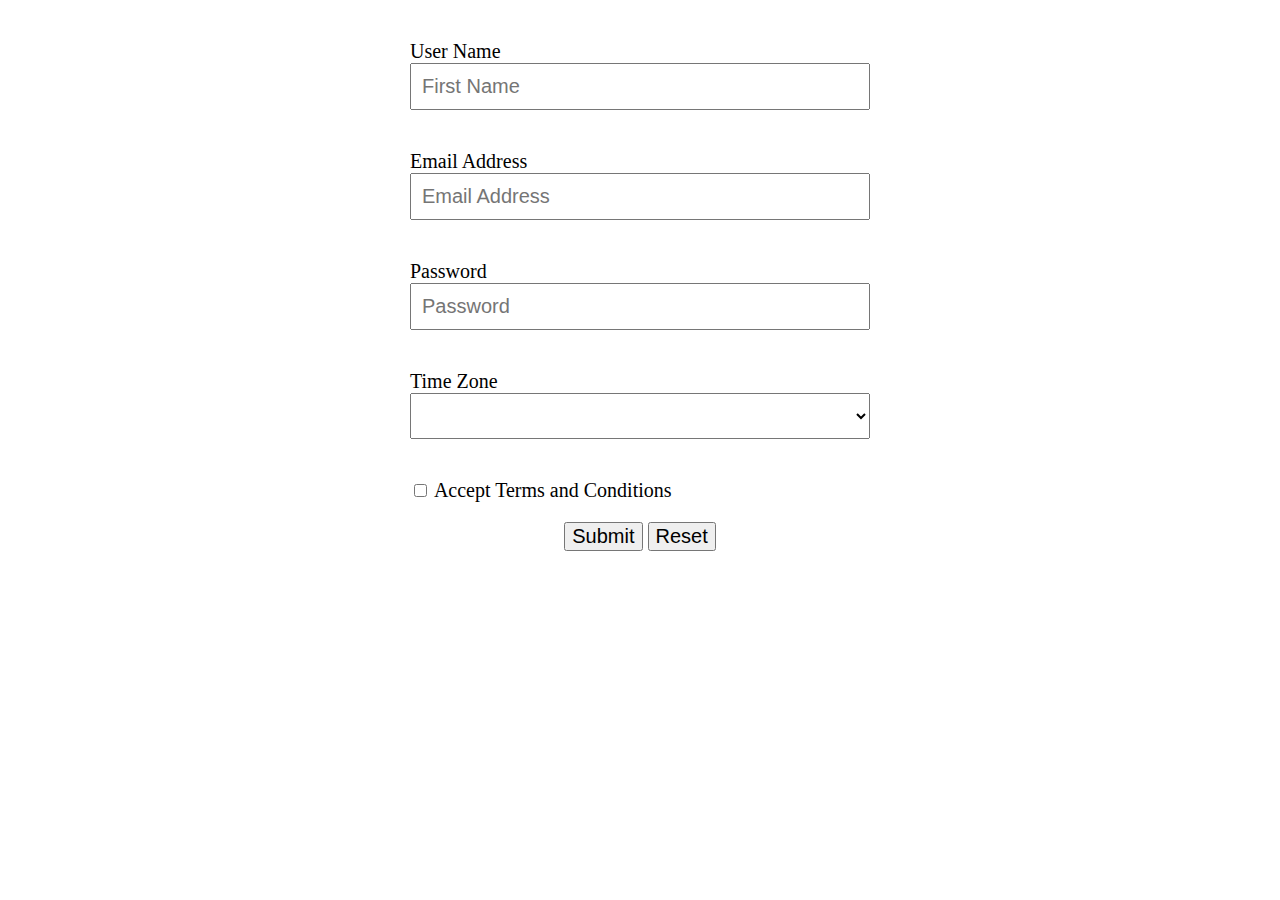
<file: Assignment14/index.html>
<!doctype html>
<html>

    <head>
        <title>Assignment 12</title>
        <link rel="stylesheet" href="main.css">
    </head>

    <body>
       <section id="message">
            
        </section>
        
            <form action=""> 
            <div class="label">
                <label for="name">User Name</label>
                <input type="text" id="name" name="name" placeholder="First Name">
            </div>
            <div class="label">
                <label for="email">Email Address</label>
                <input type="text" id="email" name="email" placeholder="Email Address">
            </div>
            <div class="label">
                <label for="password">Password</label>
                <input type="password" id="password" name="password" placeholder="Password">
            </div>
            <div class="label">
                <label for="timeZone">Time Zone</label>
                <select id="timeZone">
                    <option value=""></option>
                    <option>Eastern</option>
                    <option>Central</option>
                    <option>Mountain</option>
                    <option>Pacific</option>
                </select>
            </div>
            <div class="check">
                    <label for="terms">
                    <input type="checkbox" name="terms" id="terms"/>
                        Accept Terms and Conditions</label>
            </div>
            </form>

       
         <section class="btn">
            <button id="submit">Submit</button>
            <button id="reset">Reset</button>
        </section>
        
        <script src="main.js"></script>
    </body>

</html>
</file>
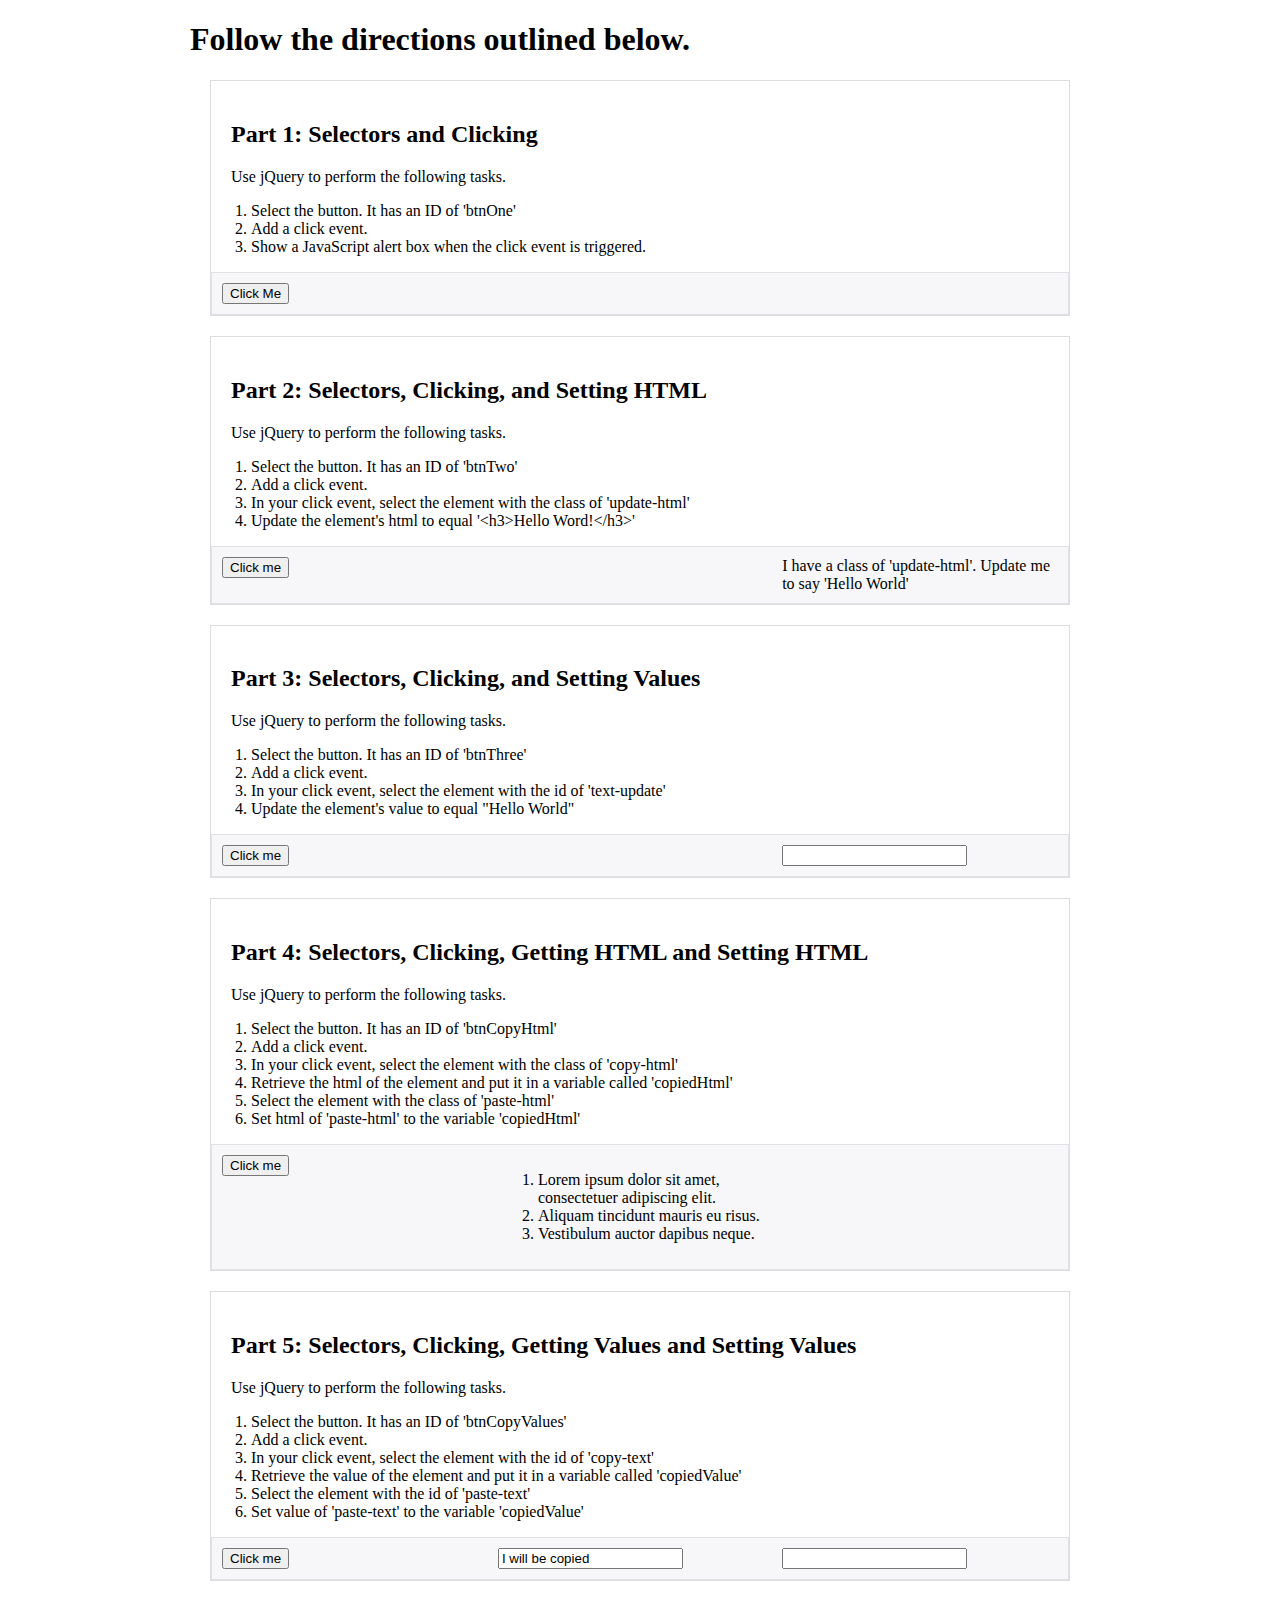
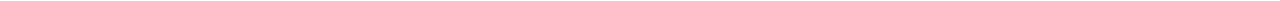
<file: Exercise15/index.html>
<!doctype html>
<html>

    <head>
        <title></title>
        <link rel="stylesheet" href="styles/main.css">
    </head>

    <body>
        <h1>Follow the directions outlined below.</h1>
        <section>
            <h2>Part 1: Selectors and Clicking</h2>
            <p>
                Use jQuery to perform the following tasks.
            </p>
            <ol>
                <li>Select the button. It has an ID of 'btnOne'</li>
                <li>Add a click event.</li>
                <li>Show a JavaScript alert box when the click event is triggered.</li>
            </ol>
            <section>
                <button id="btnOne">Click Me</button>
            </section>
        </section>
        <section>
            <h2>Part 2: Selectors, Clicking, and Setting HTML</h2>
            <p>
                Use jQuery to perform the following tasks.
            </p>
            <ol>
                <li>Select the button. It has an ID of 'btnTwo'</li>
                <li>Add a click event.</li>
                <li>In your click event, select the element with the class of 'update-html' </li>
                <li>Update the element's html to equal '&lt;h3>Hello Word!&lt;/h3>'</li>
            </ol>
            <section>
                <button id="btnTwo">
                    Click me
                </button>
                <aside class="update-html">
                    I have a class of 'update-html'. Update me to say 'Hello World'
                </aside>
            </section>
        </section>
        <section>
            <h2>Part 3: Selectors, Clicking, and Setting Values</h2>
            <p>
                Use jQuery to perform the following tasks.
            </p>
            <ol>
                <li>Select the button. It has an ID of 'btnThree'</li>
                <li>Add a click event.</li>
                <li>In your click event, select the element with the id of 'text-update' </li>
                <li>Update the element's value to equal "Hello World" </li>
            </ol>
            <section>
                <button id="btnThree">
                    Click me
                </button>
                <aside>
                    <input type="text" id="text-update" />
                </aside>
            </section>
        </section>
        <section>
            <h2>Part 4: Selectors, Clicking, Getting HTML and Setting HTML</h2>
            <p>
                Use jQuery to perform the following tasks.
            </p>
            <ol>
                <li>Select the button. It has an ID of 'btnCopyHtml'</li>
                <li>Add a click event.</li>
                <li>In your click event, select the element with the class of 'copy-html' </li>
                <li>Retrieve the html of the element and put it in a variable called 'copiedHtml'</li>
                <li>Select the element with the class of 'paste-html'</li>
                <li>Set html of 'paste-html' to the variable 'copiedHtml'</li>
            </ol>
            <section>
                <div> <button id="btnCopyHtml">
                    Click me
                </button>
                </div>
                <div class="copy-html">
                    <ol>
                        <li>Lorem ipsum dolor sit amet, consectetuer adipiscing elit.</li>
                        <li>Aliquam tincidunt mauris eu risus.</li>
                        <li>Vestibulum auctor dapibus neque.</li>
                    </ol>
                </div>
                <aside class="paste-html">
                </aside>
            </section>
        </section>
        <section>
            <h2>Part 5: Selectors, Clicking, Getting Values and Setting Values</h2>
            <p>
                Use jQuery to perform the following tasks.
            </p>
            <ol>
                <li>Select the button. It has an ID of 'btnCopyValues'</li>
                <li>Add a click event.</li>
                <li>In your click event, select the element with the id of 'copy-text' </li>
                <li>Retrieve the value of the element and put it in a variable called 'copiedValue'</li>
                <li>Select the element with the id of 'paste-text'</li>
                <li>Set value of 'paste-text' to the variable 'copiedValue'</li>
            </ol>
            <section>
                <div>
                    <button id="btnCopyValues">
                    Click me
                </button>
                </div>
                <div>
                    <input type="text" id="copy-text" value="I will be copied" />
                </div>
                <aside>
                    <input type="text" id="paste-text" />
                </aside>
            </section>
        </section>
        <script src="https://code.jquery.com/jquery-3.1.1.min.js"></script>
        <script src="scripts/main.js"></script>
    </body>

</html>
</file>
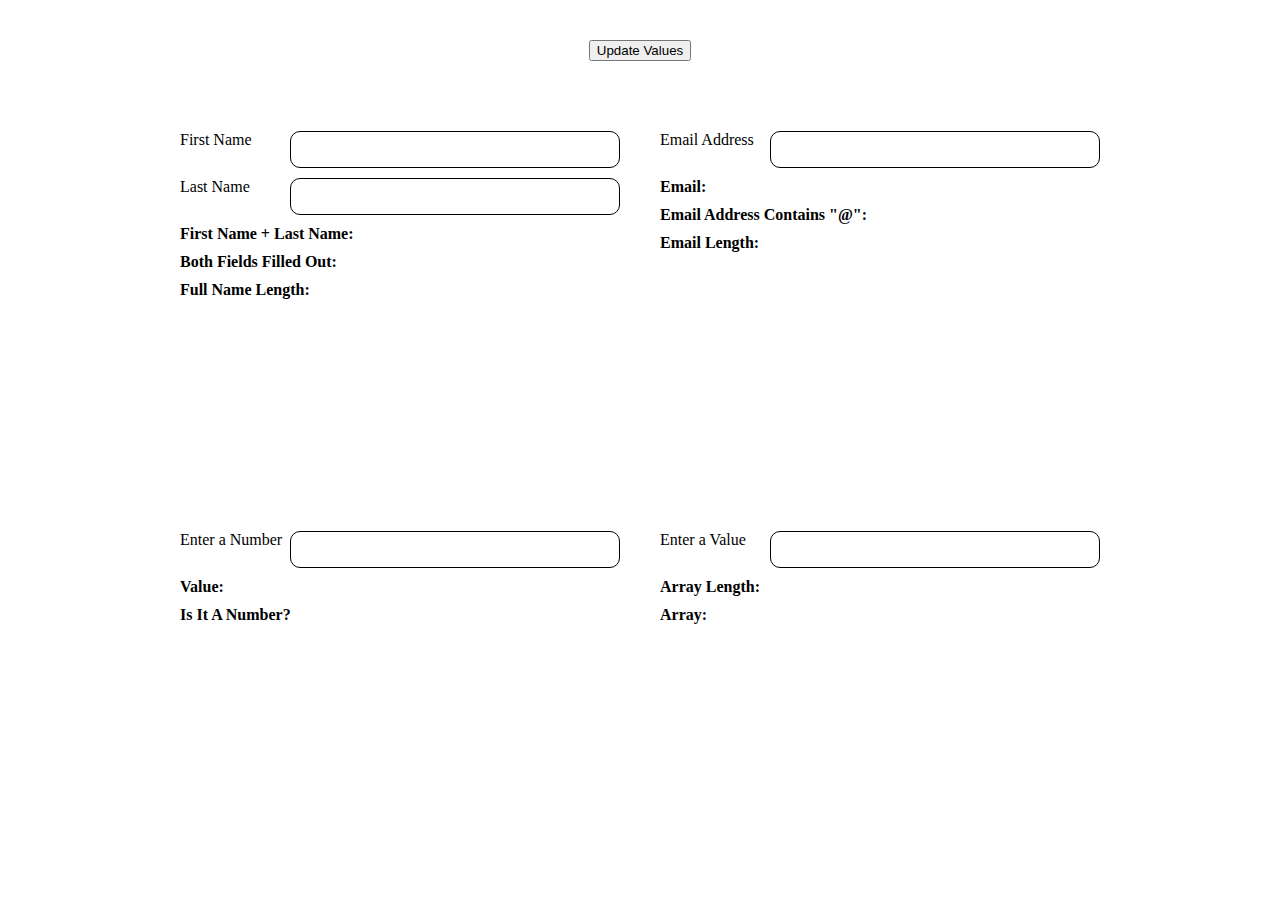
<file: JS-Assignment/index.html>
<!doctype html>
<html>

    <head>
        <title>Assignment 10</title>
        <link rel="stylesheet" href="styles/main.css">
    </head>

    <body>
        <section class="control-panel">  
            <input type="button" value="Update Values" id="btnUpdate" />
        </section>
        <section class="part-1">
            <div class="input-group">
                <label for="firstName">First Name</label>
                <input type="text" name="firstName" id="firstName" />
            </div>
            <div class="input-group">
                <label for="lastName">Last Name</label>
                <input type="text" name="lastName" id="lastName" />
            </div>
            <div class="output">
                <div>
                    <strong>First Name + Last Name: </strong>
                    <span id="p1_fullName"></span>
                </div>
                <div>
                    <strong>Both Fields Filled Out: </strong>
                    <span id="p1_valid"></span>
                </div>
                <div>
                    <strong>Full Name Length: </strong>
                    <span id="p1_fullNameLength"></span>
                </div>
            </div>
        </section>
        <section class="part-2">
            <div class="input-group">
                <label for="email">Email Address</label>
                <input type="text" name="emailAddress" id="emailAddress" />
            </div>
            <div class="output">
                <div>
                    <strong>Email: </strong>
                    <span id="p2_email"></span>
                </div>
                <div>
                    <strong>Email Address Contains "@": </strong>
                    <span id="p2_valid"></span>
                </div>
                <div>
                    <strong>Email Length: </strong>
                    <span id="p2_emailLength"></span>
                </div>
            </div>
        </section>
        <section class="part-3">
            <div class="input-group">
                <label for="randomNumber">Enter a Number</label>
                <input type="text" name="randomNumber" id="randomNumber" />
            </div>
            <div class="output">
                <div>
                    <strong>Value: </strong>
                    <span id="p3_number"></span>
                </div>
                <div>
                    <strong>Is It A Number? </strong>
                    <span id="p3_valid"></span>
                </div>
            </div>
        </section >
        <section >
        <div class="input-group">
            <label for="arrayValue">Enter a Value</label>
            <input type="text" name="arrayValue" id="arrayValue" />
        </div>
        <div class="output">
            <div>
                <strong>Array Length: </strong>
                <span id="p4_arraylength"></span>
            </div>
            <div>
                <strong>Array: </strong>
                <span id="p4_valid"></span>
            </div>
        </div>
        </section>
        <script src="scripts/main.js"></script>
    </body>

</html>
</file>
<file: Assignment14/main.css>
* {
    box-sizing: border-box;
}

body {
    width:500px;
    margin:20px auto;
    font-size: 20px;
}

.label input, .label select, .label textarea{
    display:block;
    width:100%;
    font-size:20px;
    padding:10px;
}

.check, .label{
    padding:20px;
}

.btn{
    text-align: center;
}

.btn button{
    font-size: 20px;
}

#message{
    color: red;
}
</file>
<file: Exercise15/styles/main.css>
* {
    box-sizing: border-box;
}

body {
    width: 900px;
    margin: 20px auto;
}

section {
    border: 1px solid #ddd;
    margin: 20px;
    padding-top:20px;
}

section>h2,
section>p {
    padding-left: 20px;
    padding-right: 20px;
}

section>ol {
    padding-left: 40px;
    padding-right: 40px;
}

section>section {
    border: 1px solid #e1e1e8;
    background-color: #f7f7f9;
    overflow: hidden;
    padding:10px;
    margin:0;
}

section>aside {
    float: right;
    width: 33%;
}
section > section > div{
    float:left;
    width:33%;
}
</file>
<file: JS-Assignment/styles/main.css>
* {
    box-sizing: border-box;
}

body {
    width:960px;
    margin:20px auto;
}

input[type=text]{
    border-radius: 10px;
    padding:10px;

    border:1px solid black;
}

input[type=text]:focus{
    outline: none;
    border:1px solid blue;
}
input[type=text].invalid{
    border:1px solid red;
}
section{
    float:left;
    width:50%;
    height:400px;
    padding:20px;
}

.control-panel{
    width:75%;
    margin:20px auto;
    float:none;
    height: auto;
    text-align:center;
}


.input-group, .output > div{
    clear:both;
    margin:10px 0; 
    overflow:hidden;
}
.input-group label{
    float:left;
    width:25%;
    display:block;
}

.input-group input{
    display:block;
    float:right;
    width:75%;
}
</file>
